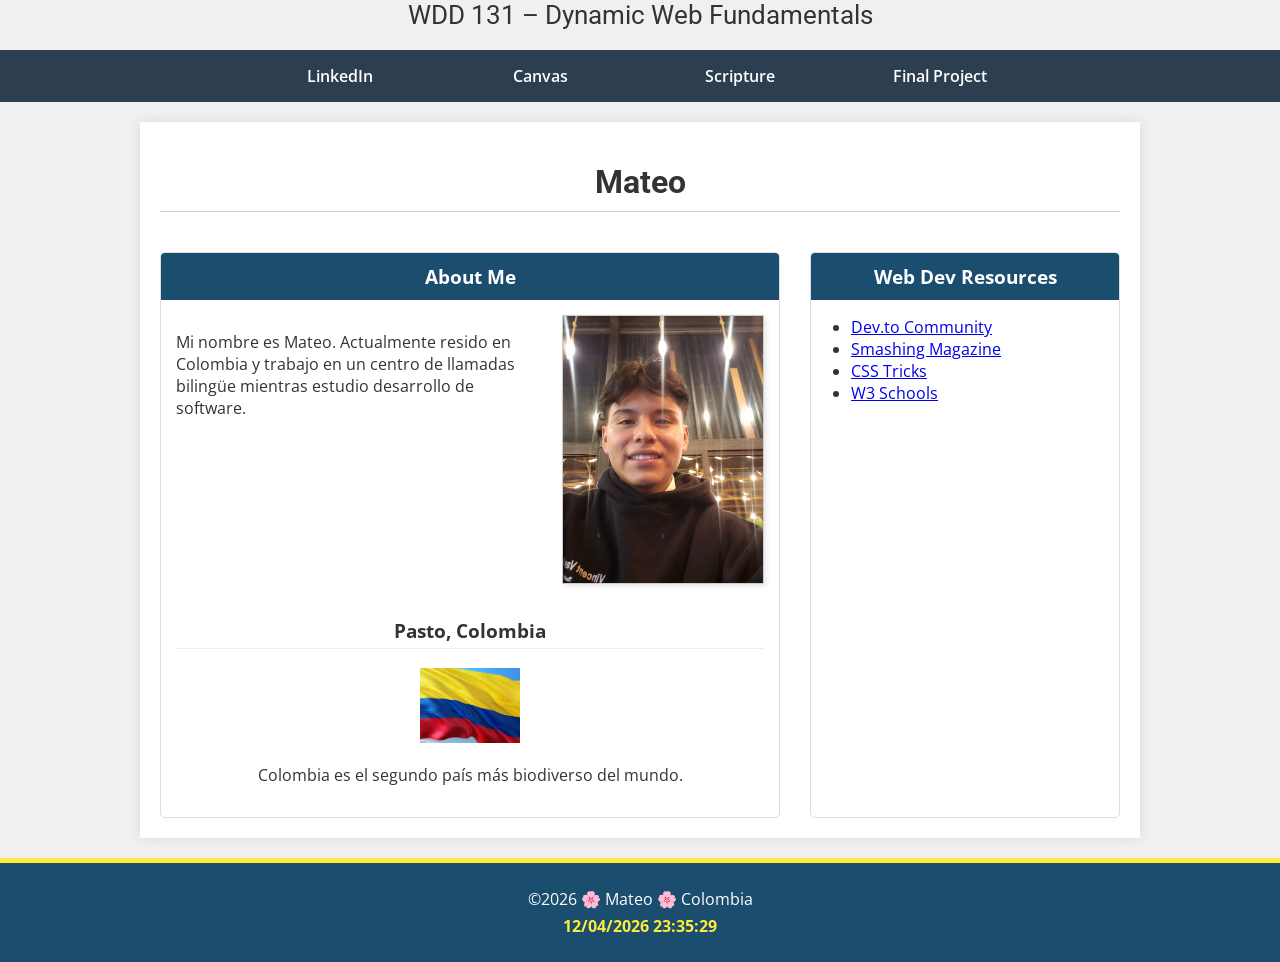
<file: index.html>
<!DOCTYPE html>
<html lang="en">
<head>
    <meta charset="UTF-8">
    <meta name="viewport" content="width=device-width, initial-scale=1.0">
    <title>WDD 131 – Dynamic Web Fundamentals – Mateo Guayasamin</title>
    <meta name="description" content="Sitio personal de Mateo. Incluye recursos de desarrollo web, información sobre mi perfil profesional en Colombia y proyectos de programación.">
    <meta name="author" content="Mateo Guayasamin">
    <link rel="stylesheet" href="styles/base.css">
    <script src="scripts/getdates.js" defer></script>
    <link rel="preconnect" href="https://fonts.googleapis.com">
    <link rel="preconnect" href="https://fonts.gstatic.com" crossorigin>
    <link href="https://fonts.googleapis.com/css2?family=Open+Sans:wght@400;600&family=Roboto:wght@500;700&display=swap" rel="stylesheet">
</head>
<body>

    <header>
        <span id="course-title">WDD 131 – Dynamic Web Fundamentals</span>
        <nav>
            <ul>
                <li><a href="https://www.linkedin.com/in/tu-perfil" target="_blank">LinkedIn</a></li>
                <li><a href="https://byupw.instructure.com/" target="_blank">Canvas</a></li>
                <li><a href="https://www.churchofjesuschrist.org/study/scriptures/bofm/1-ne/3?lang=eng&id=p7#p7" target="_blank">Scripture</a></li>
                <li><a href="project/index.html">Final Project</a></li>
            </ul>
        </nav>
    </header>

    <main>
        <h1>Mateo</h1>
        <section class="card">
            <h2>About Me</h2>
            <div class="card-content">
                <p>Mi nombre es Mateo. Actualmente resido en Colombia y trabajo en un centro de llamadas bilingüe mientras estudio desarrollo de software.</p>
                <img src="images/profile.jpg" alt="Foto de perfil de Mateo" width="200">
            </div>
            <div class="location">
                <h3>Pasto, Colombia</h3>
                <img src="images/colombia-flag.jpg" alt="Bandera de Colombia" width="100">
                <p>Colombia es el segundo país más biodiverso del mundo.</p>
            </div>
        </section>
        <section class="card">
            <h2>Web Dev Resources</h2>
            <ul>
                <li><a href="https://dev.to" target="_blank">Dev.to Community</a></li>
                <li><a href="https://www.smashingmagazine.com" target="_blank">Smashing Magazine</a></li>
                <li><a href="https://css-tricks.com" target="_blank">CSS Tricks</a></li>
                <li><a href="https://www.w3schools.com" target="_blank">W3 Schools</a></li>
            </ul>
        </section>
    </main>

    <footer>
        <p>
            &copy;<span id="currentyear"></span> 🌸 Mateo 🌸 Colombia
        </p>
        <p id="lastModified"></p>
    </footer>

</body>
</html>
</file>
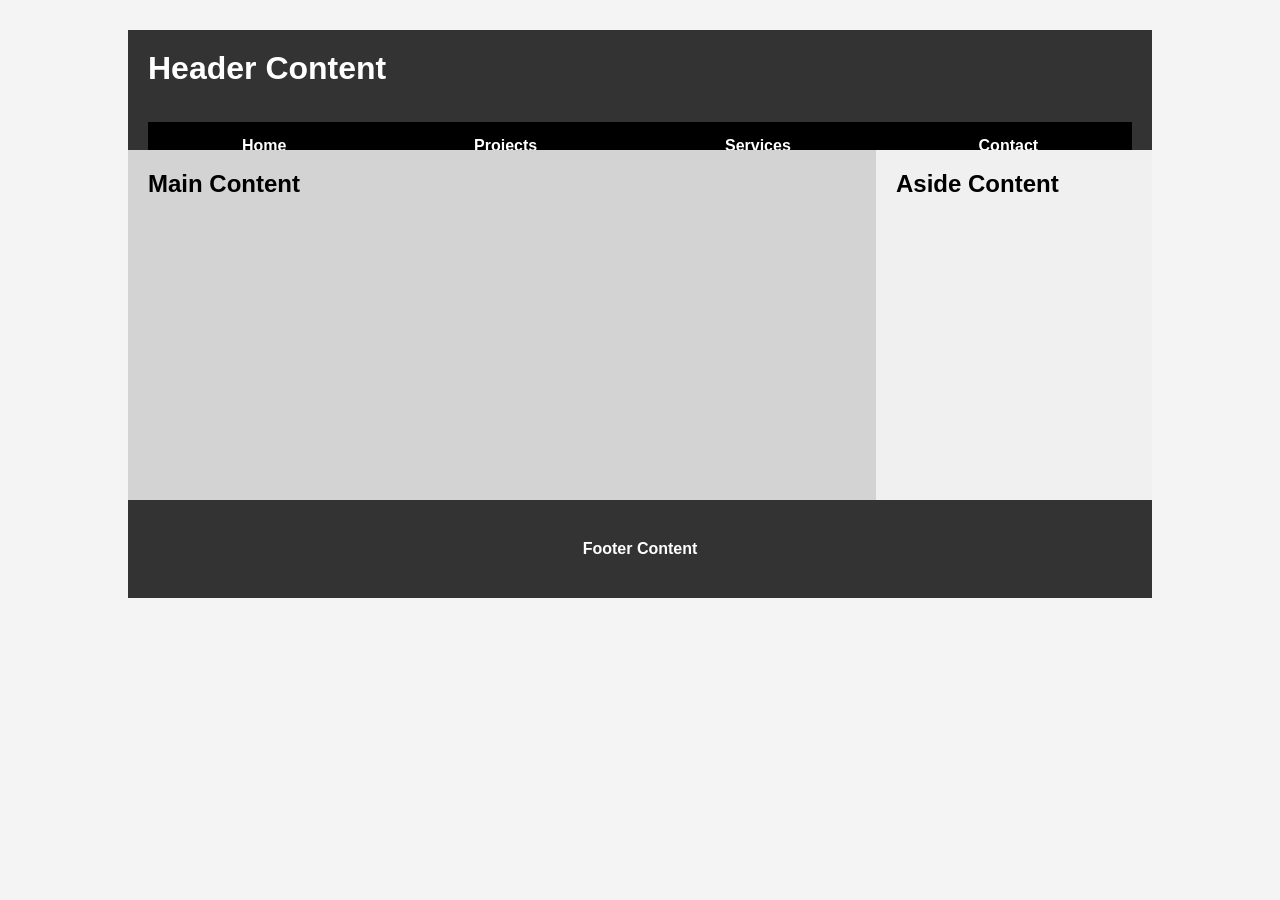
<file: week1/basic-layout.html>
<!DOCTYPE html>
<html lang="en">

<head>
    <meta charset="UTF-8">
    <meta name="viewport" content="width=device-width, initial-scale=1.0">
    <title>Layout Example</title>
    <link rel="stylesheet" href="styles/layout.css">
</head>

<body>
    <div class="container">
        <header>
            <h1>Header Content</h1>
            <nav>
                <ul>
                    <li><a href="#">Home</a></li>
                    <li><a href="#">Projects</a></li>
                    <li><a href="#">Services</a></li>
                    <li><a href="#">Contact</a></li>
                </ul>
            </nav>

        </header>
        <div class="content">
            <main>
                <h2>Main Content</h2>
            </main>
            <aside>
                <h2>Aside Content</h2>
            </aside>
        </div>
        <footer>
            Footer Content

        </footer>

    </div>




</body>

</html>
</file>
<file: styles/base.css>
:root {
    --primary-color: #1a4d6e;    /* Azul marino (Dominante) */
    --secondary-color: #2c3e50;  /* Gris azulado (Navegación) */
    --accent-color: #ffeb3b;     /* Amarillo (Contraste para el footer) */
    --text-color: #333;
    --bg-color: #ffffff;
    --card-border: #ddd;
    --heading-font: 'Roboto', sans-serif;
    --body-font: 'Open Sans', sans-serif;
}

body {
    margin: 0;
    padding: 0;
    font-family: var(--body-font);
    color: var(--text-color);
    background-color: #f0f0f0; /* Fondo sutil para resaltar las tarjetas blancas */
}
header span {
    display: block;
    text-align: center;
    font-family: var(--heading-font);
    font-size: 1.6rem;
    padding-bottom: 20px;
}

/* --- Navegación con CSS Flex --- */
nav {
    background-color: var(--secondary-color);
}

nav ul {
    list-style: none;
    margin: 0;
    padding: 0;
    display: flex; /* Requisito: CSS Flex */
    justify-content: center;
}

nav ul li {
    flex: 1; /* Repetición: espacio equitativo */
    max-width: 200px;
    text-align: center;
}

nav ul li a {
    display: block;
    color: white;
    text-decoration: none;
    padding: 15px;
    font-weight: 600;
    transition: 0.3s ease; /* Usabilidad: suavidad al interactuar */
}

/* Requisito: Hover Effect bien diseñado */
nav ul li a:hover {
    background-color: white;
    color: var(--primary-color);
    text-decoration: underline;
}

/* --- Main Layout con CSS Grid --- */
main {
    max-width: 960px; /* Requisito: Ancho limitado */
    margin: 20px auto; /* Requisito: Centrado horizontalmente */
    padding: 20px;
    display: grid; /* Requisito: CSS Grid */
    grid-template-columns: 2fr 1fr; /* Proximidad: Agrupación visual clara */
    gap: 30px; /* Alineación y espacio */
    background-color: var(--bg-color);
    box-shadow: 0 0 10px rgba(0,0,0,0.1);
}

h1 {
    grid-column: 1 / -1; /* Ocupa todo el ancho */
    text-align: center;
    font-family: var(--heading-font);
    border-bottom: 1px solid #ccc;
    padding-bottom: 10px;
    margin-bottom: 10px;
}

/* --- Estilo de Tarjetas (Cards) --- */
.card {
    border: 1px solid var(--card-border);
    border-radius: 5px;
    overflow: hidden;
}

.card h2 {
    background-color: var(--primary-color);
    color: white;
    margin: 0;
    padding: 10px;
    text-align: center;
    font-size: 1.2rem;
}

.card-content {
    display: flex;
    gap: 15px;
    padding: 15px;
    align-items: flex-start;
}

.card-content img {
    border: 1px solid #ccc;
    box-shadow: 2px 2px 5px rgba(0,0,0,0.1);
}

.location {
    padding: 0 15px 15px 15px;
    text-align: center;
}

.location h3 {
    border-bottom: 1px solid #eee;
    padding-bottom: 5px;
}

/* --- Footer --- */
footer {
    background-color: var(--primary-color);
    color: white;
    text-align: center;
    padding: 20px;
    margin-top: 20px;
    border-top: 5px solid var(--accent-color); /* Contraste y Repetición */
}

footer p {
    margin: 5px 0;
}

#lastModified {
    color: var(--accent-color);
    font-weight: bold;
}

/* --- Responsividad Básica --- */
@media (max-width: 768px) {
    main {
        grid-template-columns: 1fr; /* Colapsa a una columna en móviles */
    }
    
    nav ul {
        flex-direction: column;
    }
}
</file>
<file: week1/styles/layout.css>
*{
    margin:0;
    padding:0;
    box-sizing:border-box;

}
body{
    font-family: Arial, sans-serif;
    background:#f4f4f4;
}
.container{
    width:80%;
    margin:30px auto;
}
header{
    background:#333;
    color:white;
    padding:20px;
    height:120px;
}
header h1{
    margin-bottom:35px;
}
nav{
    background:black;
}
nav ul{
    display:flex;
    justify-content:space-around;
    list-style:none;
    padding:15px 0;
}
nav a{
    color:white;
    text-decoration:none;
    font-weight:bold;
}
.content{
    display:flex;
    min-height:350px;
}
main{
    flex:3;
    background:#d3d3d3;
    padding:20px;
}

aside{
    flex:1;
    background:#f0f0f0;
    padding:20px;
}

footer{
    background:#333;
    color:white;
    text-align:center;
    padding:40px;
    font-weight:bold;
}
</file>
